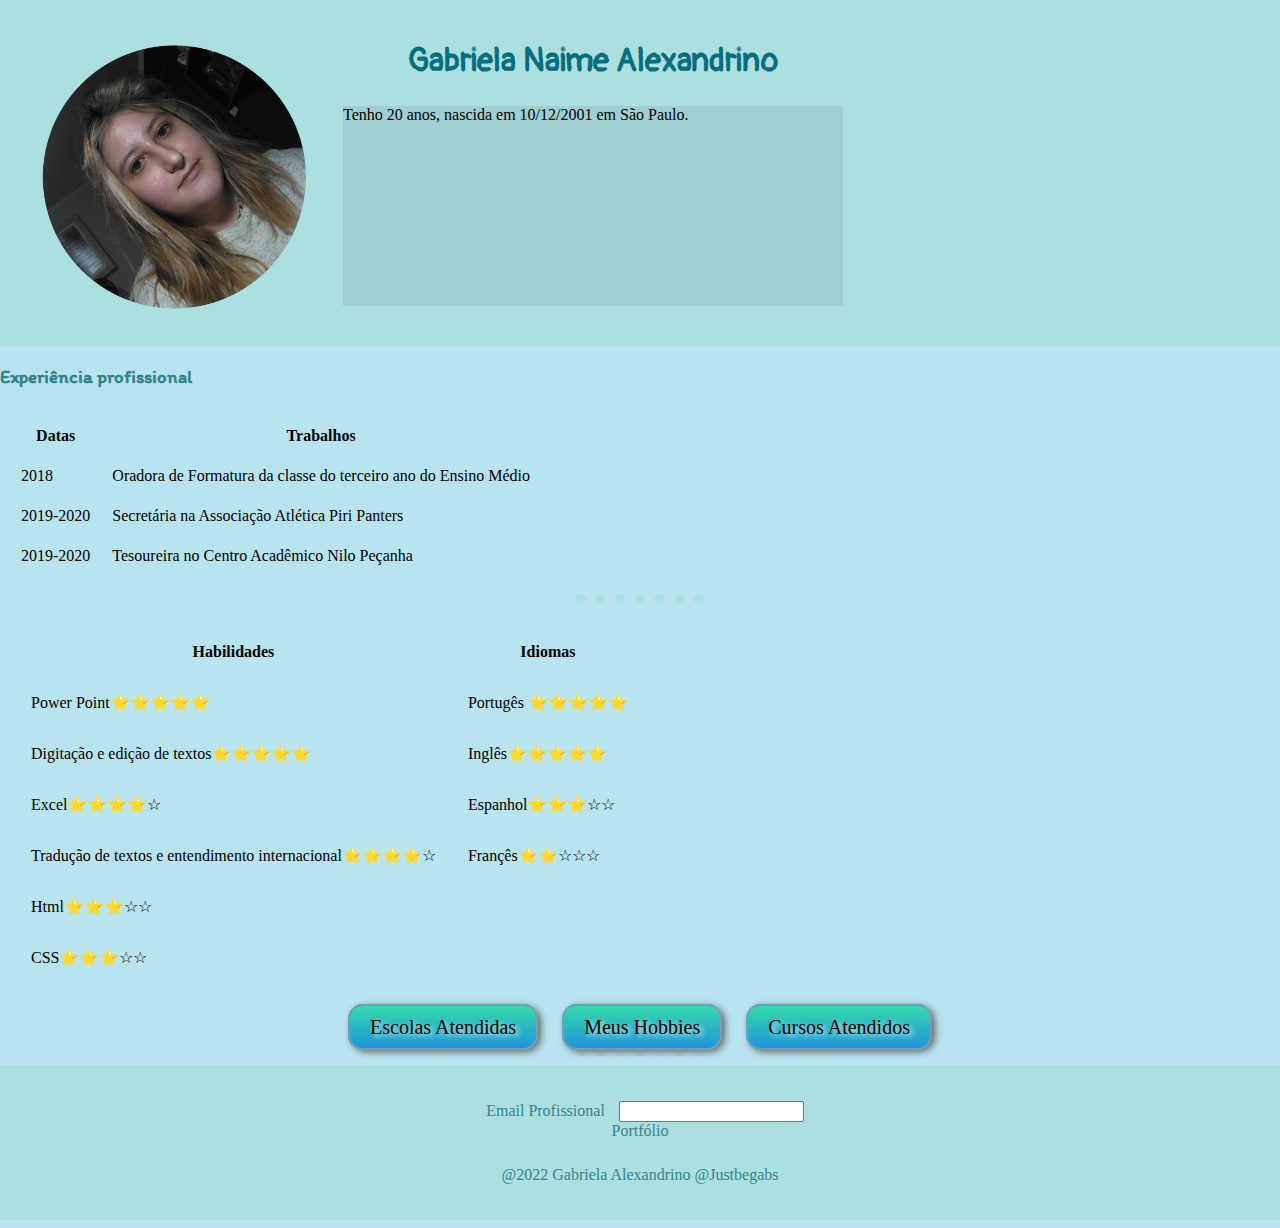
<file: index.html>
<!DOCTYPE html>
<html lang="pt-BR" dir="ltr">

  <head>
    <meta charset="utf-8">
    <title>Gabriela Naime Alexandrino
    text-align: center</title>
    <link rel="stylesheet" href="CSS/styles.css">
    <link rel="preconnect" href="https://fonts.googleapis.com">
<link rel="preconnect" href="https://fonts.gstatic.com" crossorigin>
<link href="https://fonts.googleapis.com/css2?family=Anton&family=Gloria+Hallelujah&family=Gochi+Hand&family=Itim&family=Pacifico&family=Pangolin&family=Rubik+Beastly&display=swap" rel="stylesheet">
  </head>

  <body>
    <div class="cabecalho">
      <table cellspacing="20">
        <tr>
          <td><img class="perfil" src="Imagens/perfil redondo.png" alt="foto Gabriela"</td>
          <td><h1>Gabriela Naime Alexandrino</h1>
          <div class="sobre">
            Tenho 20 anos, nascida em 10/12/2001 em São Paulo.
          </div></td>
          <td><a class="eng" href="Website in English.html"></a></td>
          <td><a class="esp" href="Website in Espanhol.html"></a></td>
          <td><a class="port" href="Portfólio"></a></td>
        </tr>
      </table>
    </div>

  <h3>Experiência profissional</h3>
  <table cellspacing="20">
    <thead>
      <th>Datas</th>
      <th>Trabalhos</th>
    </thead>
    <tbody>
      <tr>
        <td>2018</td>
        <td>Oradora de Formatura da classe do terceiro ano do Ensino Médio</td>
      </tr>
      <tr>
        <td>2019-2020</td>
        <td>Secretária na Associação Atlética Piri Panters</td>
      </tr>
      <tr>
        <td>2019-2020</td>
        <td>Tesoureira no Centro Acadêmico Nilo Peçanha</td>
      </tr>
    </tbody>
  </table>

  <hr>

<table cellspacing="30">
  <thead>
    <th>Habilidades</th>
    <th>Idiomas</th>
  </thead>
  <tr>
    <td class="mouse">Power Point⭐⭐⭐⭐⭐</td>
    <td class="mouse">Portugês ⭐⭐⭐⭐⭐</td>
  </tr>
  <tr>
    <td class="mouse">Digitação e edição de textos⭐⭐⭐⭐⭐</td>
    <td class="mouse">Inglês⭐⭐⭐⭐⭐</td>
  </tr>
  <tr>
    <td class="mouse">Excel⭐⭐⭐⭐☆</td>
    <td class="mouse">Espanhol⭐⭐⭐☆☆</td>
  </tr>
  <tr>
    <td class="mouse">Tradução de textos e entendimento internacional⭐⭐⭐⭐☆</td>
    <td class="mouse">Françês⭐⭐☆☆☆</td>
  </tr>
  <tr>
    <td class="mouse">Html⭐⭐⭐☆☆</td>
  </tr>
  <tr>
    <td class="mouse">CSS⭐⭐⭐☆☆</td>
  </tr>
</table>

<br>
<div class="botoes">
  <a class="btn" href="Educação e Escolas atendidas.html">Escolas Atendidas</a>

  <a class="btn" href="hobbies.html">Meus Hobbies</a>

  <a class="btn" href="cursos atendidos.html">Cursos Atendidos</a>
</div>

<hr>


<div class="bottom-conteiner">
<hr>
<hr>
    <a class="link" href="">Email Profissional</a>
    <input type="email" name="" value=""> <br>
    <a class="link" href="">Portfólio</a>
<hr>
    <p class="copyright">@2022 Gabriela Alexandrino @Justbegabs</p>
<hr>
<hr>
</div>
  </body>
</html>
</file>
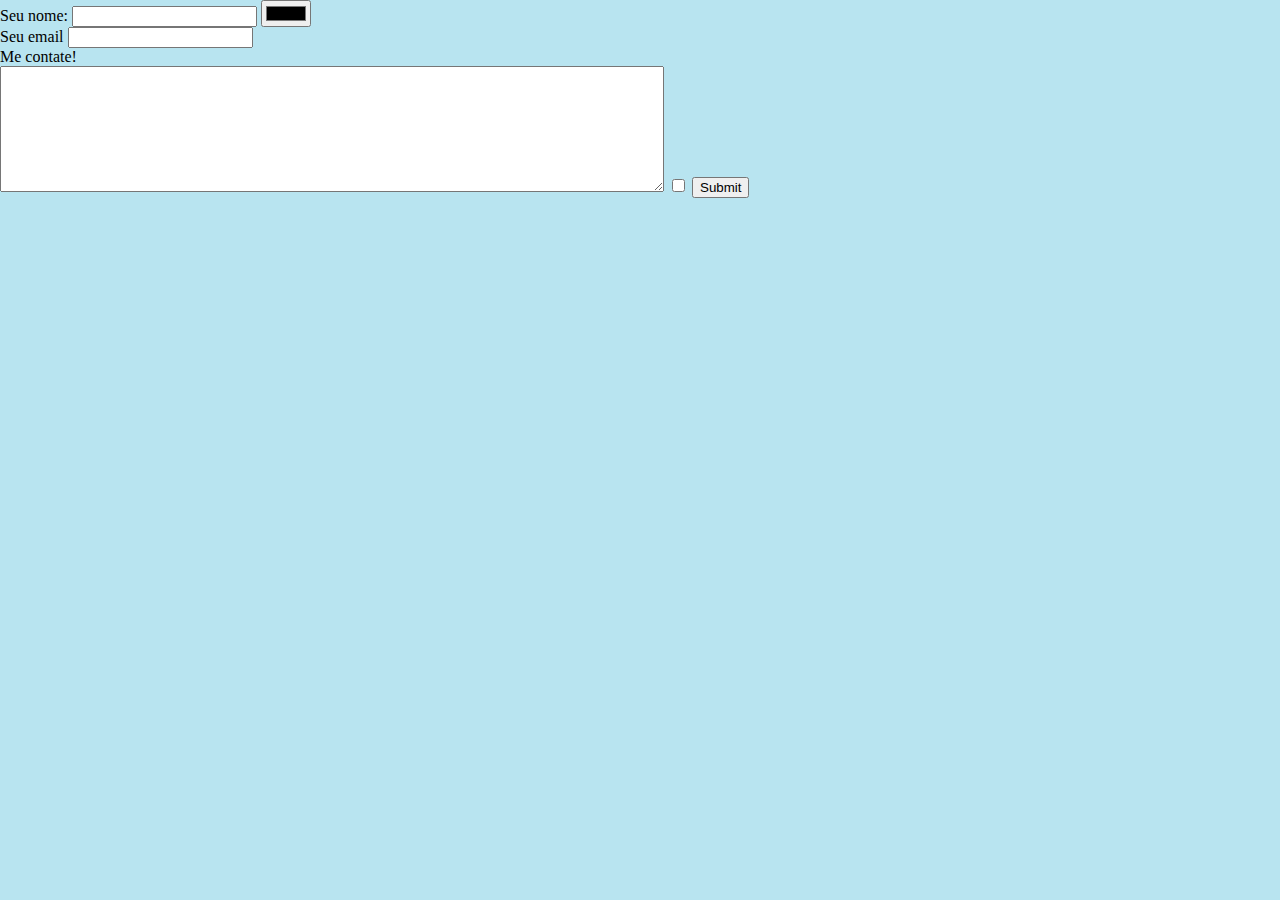
<file: contato.html>
<!DOCTYPE html>
<html lang="pt-BR" dir="ltr">

  <head>

    <meta charset="utf-8">
    <title>Contatos Profissionais</title>
    <link rel="stylesheet" href="CSS/styles.css">
  </head>

  <body>
<form class="" action="mailto:justbegabs@gnail.com" method="post" enctype="text/plain">
  <label>Seu nome:</label>
  <input type="text" name="Seu Nome" value="">
  <input type="color" name="" value=""><br>
  <label>Seu email</label>
  <input type="email" name="Seu Email" value=""><br>
  <label>Me contate!</label><br>
  <textarea name="Sua Mensagem" rows="8" cols="80"></textarea>
  <input type="checkbox" name="" value="">
  <input type="submit" name="">
</form>
  </body>
</html>
</file>
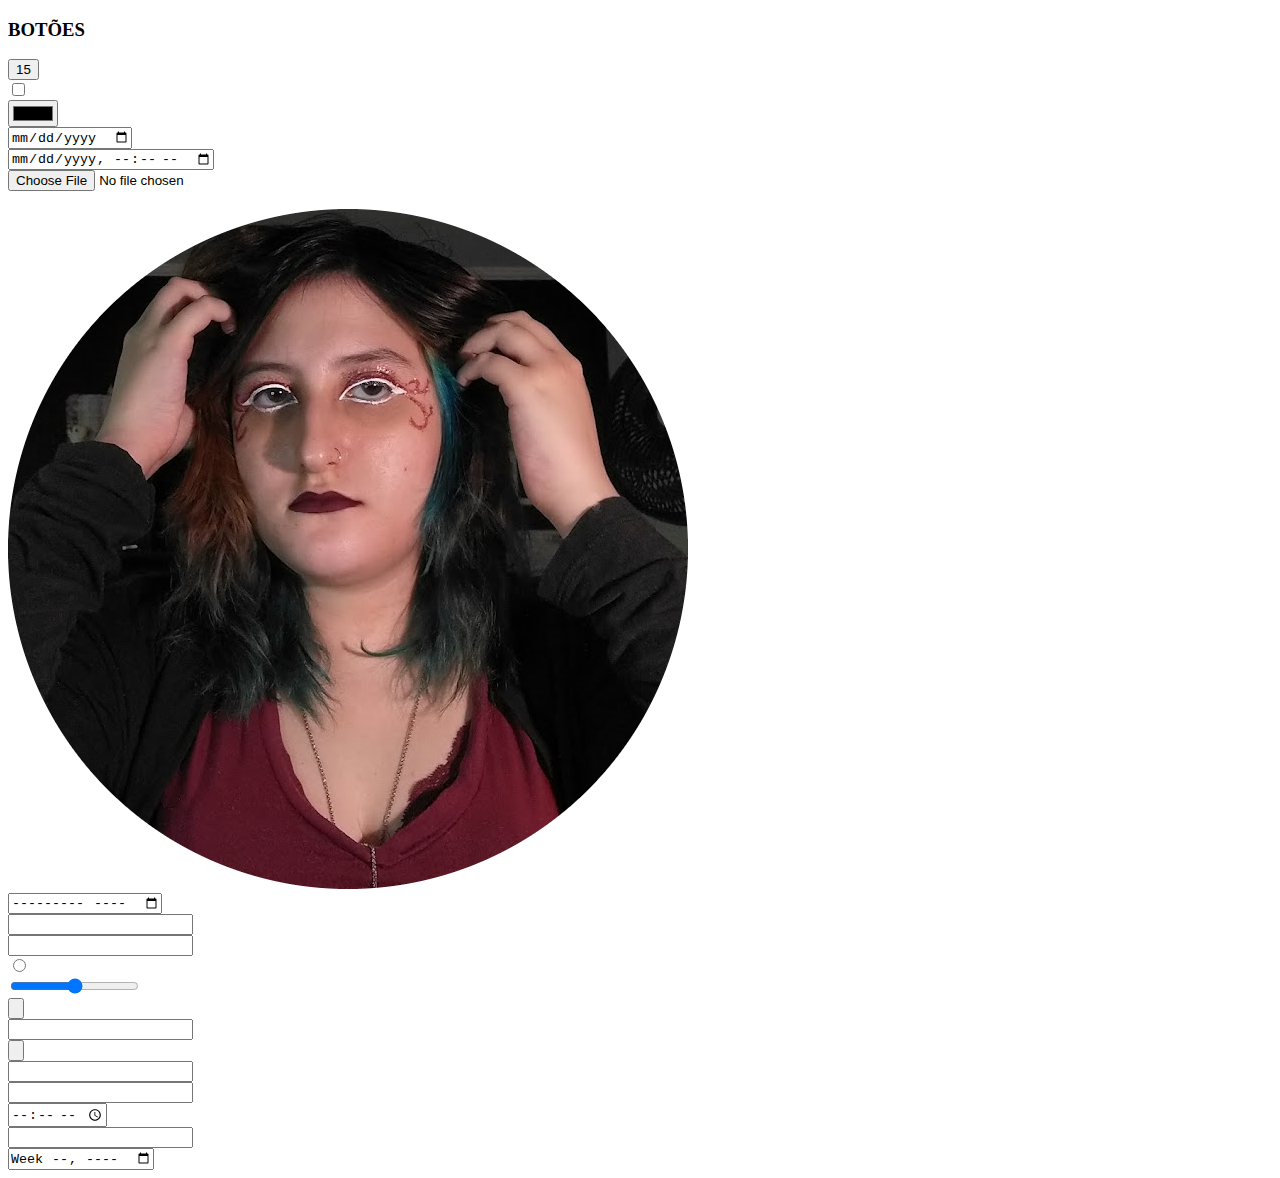
<file: Cursos Atendidos.html>
<!DOCTYPE html>
<html lang="en" dir="ltr">
  <head>
    <meta charset="utf-8">
    <title>BOTOES</title>
  </head>

  <body>
<h3>BOTÕES</h3>
<input type="button" name="destreza" value="15"> <br>
<input type="checkbox" name="" value=""> <br>
<input type="color" name="" value=""> <br>
<input type="date" name="" value=""> <br>
<input type="datetime-local" name="" value=""> <br>

<input type="file" name="" value=""> <br>
<input type="hidden" name="" value=""> <br>
<input type="image" name="" value="" src="Imagens/gabsmodified.png"> <br>
<input type="month" name="" value=""> <br>
<input type="number" name="" value=""> <br>
<input type="password" name="" value=""> <br>
<input type="radio" name="habilidades" value=""> <br>
<input type="range" name="" value=""> <br>
<input type="reset" name="" value=""> <br>
<input type="search" name="" value=""> <br>
<input type="submit" name="" value=""> <br>
<input type="tel" name="" value=""> <br>
<input type="text" name="" value=""> <br>
<input type="time" name="" value=""> <br>
<input type="url" name="" value=""> <br>
<input type="week" name="" value=""> <br>
  </body>
</html>
</file>
<file: CSS/styles.css>
body{
  margin: 0;
  background-color: #B8E4F0;
}

hr{
    border-style: none;
    border-top-style: dotted;
    border-width: 10px;
    border-color: #ABDFE0;
    width: 10%;
  }

h1{
  width: 100%;
  margin: auto;
  font-family: 'Pangolin', cursive;
  text-align: center;
  color: #086E7D;
}

h3 {
    color: #35858B;
    font-family: 'Itim', cursive;
  }

h4 {
  color: #03C4A1;
}

  div {
    background-color: #ABDFE0;
  }

p{
  width: 55%;
  margin: auto;
  text-align: center;
}

a {
color: #35858B;
margin: 10px 10px;
text-decoration: none;
}

a:hover {
  color: #03C4A1;
}

.copyright {
  color: #35858B;
}

.perfil {
    width: 300px;
  }

  .mouse:hover{
    background-color:#ABDFE0;
}
  .sobre {
    margin-top: 5%;
    width: 500px;
    height: 200px;
    background-color:#9FCFD1;
  }

.top-conteiner{
background-color: #99FEFF;
}

.middle-conteiner{
background-color: #94DAFF;
}

.bottom-conteiner{
background-color: #ABDFE0;
text-align: center;
}

.montanha{
  position: relative;
  left: 580px;
}

.twitch {
width: 5%;
float: left;
}

.lives {
  text-align: left;
  margin-left: 6%;
  line-height: 2;
}

.lives-twitch {
  background-color: transparent;
}

.Jogos {
  text-align: left;
  margin-left: 6%;
  line-height: 2;
}

.filmes {
  text-align: left;
  margin-left: 6%;
  margin-top: -5%;
  line-height: 2;
}

.Youtube {
  text-align: left;
  margin-left: 6%;
  margin-top: -5%;
  line-height: 2;
}

.Ler {
  text-align: left;
  margin-left: 6%;
  line-height: 2;
}

.btn {
  background: #b8dcf5;
  background-image: -webkit-linear-gradient(top, #b8dcf5, #00ad9f);
  background-image: -moz-linear-gradient(top, #b8dcf5, #00ad9f);
  background-image: -ms-linear-gradient(top, #b8dcf5, #00ad9f);
  background-image: -o-linear-gradient(top, #b8dcf5, #00ad9f);
  background-image: linear-gradient(to bottom, #b8dcf5, #00ad9f);
  -webkit-border-radius: 16;
  -moz-border-radius: 16;
  border-radius: 16px;
  -webkit-box-shadow: 9px 6px 17px #4fc4e8;
  -moz-box-shadow: 9px 6px 17px #4fc4e8;
  box-shadow: 9px 6px 17px #4fc4e8;
  font-family: Georgia;
  color: #000000;
  font-size: 19px;
  padding: 8px 16px 7px 16px;
  border: solid #3a9b9e 1px;
  text-decoration: none;
}

.btn {
  background: #34d9aa;
  background-image: -webkit-linear-gradient(top, #34d9aa, #2194db);
  background-image: -moz-linear-gradient(top, #34d9aa, #2194db);
  background-image: -ms-linear-gradient(top, #34d9aa, #2194db);
  background-image: -o-linear-gradient(top, #34d9aa, #2194db);
  background-image: linear-gradient(to bottom, #34d9aa, #2194db);
  -webkit-border-radius: 15;
  -moz-border-radius: 15;
  border-radius: 15px;
  text-shadow: 3px 2px 5px #d9fff4;
  -webkit-box-shadow: 3px 2px 7px #666666;
  -moz-box-shadow: 3px 2px 7px #666666;
  box-shadow: 3px 2px 7px #666666;
  font-family: Georgia;
  color: #000000;
  font-size: 20px;
  padding: 10px 20px 10px 20px;
  border: solid #729eba 2px;
  text-decoration: none;
}

.btn:hover {
  background: #5cf7fa;
  background-image: -webkit-linear-gradient(top, #5cf7fa, #009696);
  background-image: -moz-linear-gradient(top, #5cf7fa, #009696);
  background-image: -ms-linear-gradient(top, #5cf7fa, #009696);
  background-image: -o-linear-gradient(top, #5cf7fa, #009696);
  background-image: linear-gradient(to bottom, #5cf7fa, #009696);
  text-decoration: none;
}

.botoes {
  text-align: center;
  background-color: transparent;
}
</file>
